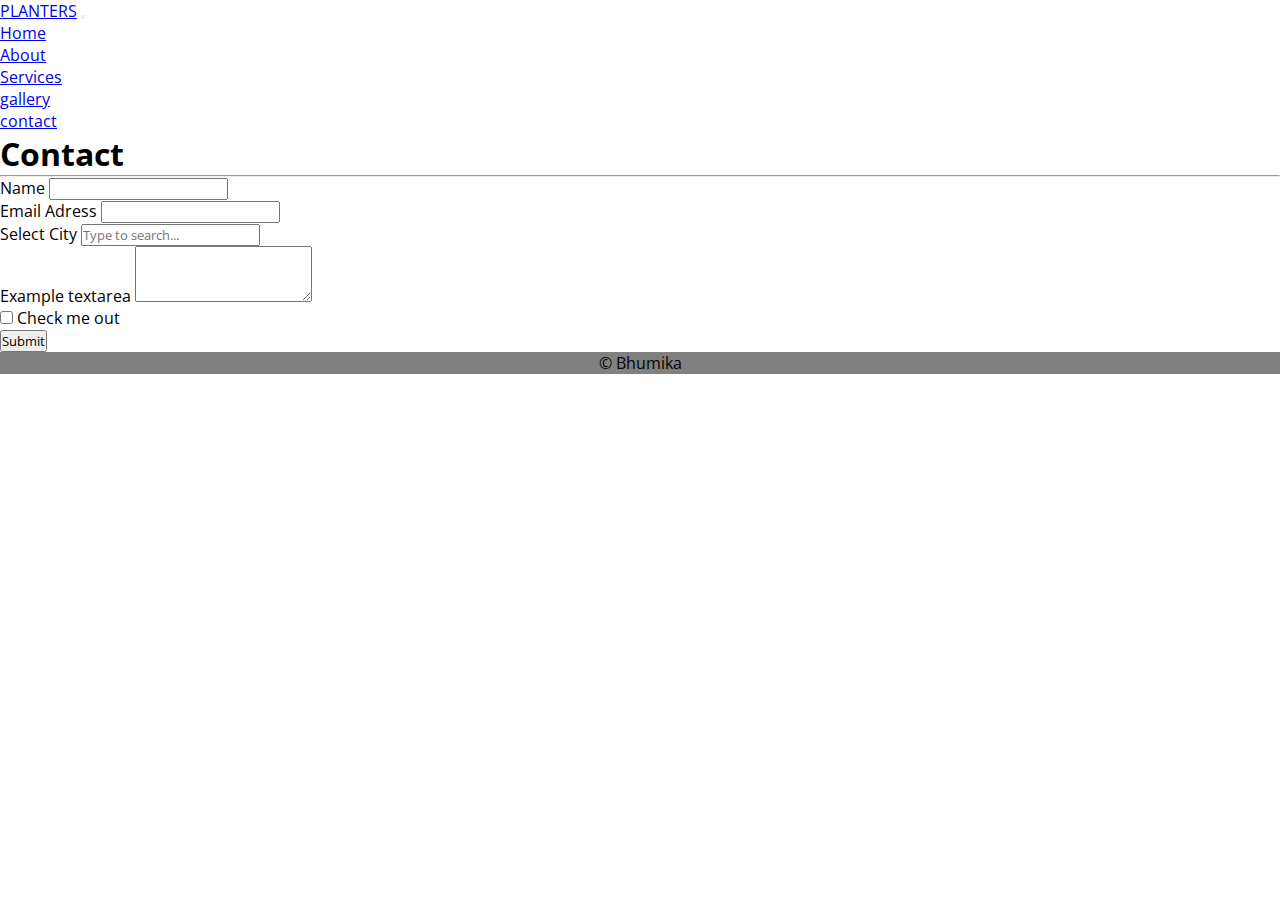
<file: contact.html>
<!DOCTYPE html>
<html lang="en">
<head>
<meta charset="UTF-8">
<meta name="viewport" content="width=device-width, initial-scale=1.0">
<!---CSS link-->
<link rel="stylesheet" type="text/css" href="style.css">

<!-- Bootstrap CSS -->
<link href="https://cdn.jsdelivr.net/npm/bootstrap@5.0.2/dist/css/bootstrap.min.css" rel="stylesheet" integrity="sha384-EVSTQN3/azprG1Anm3QDgpJLIm9Nao0Yz1ztcQTwFspd3yD65VohhpuuCOmLASjC" crossorigin="anonymous">
<link rel="preconnect" href="https://fonts.googleapis.com">
<link rel="preconnect" href="https://fonts.gstatic.com" crossorigin>

<link href="https://fonts.googleapis.com/css2?family=Open+Sans:ital,wght@0,300..800;1,300..800&display=swap" rel="stylesheet">

<title>PLANTERS</title>

</head>
<body>
<nav class="navbar navbar-expand-lg navbar-light bg-light">
    <div class="container-fluid">
    <a class="navbar-brand text=capitalize" href="#">PLANTERS</a>
    <button class="navbar-toggler" type="button" data-bs-toggle="collapse" data-bs-target="#navbarSupportedContent" aria-controls="navbarSupportedContent" aria-expanded="false" aria-label="Toggle navigation">
        <span class="navbar-toggler-icon"></span>
    </button>
    <div class="collapse navbar-collapse" id="navbarSupportedContent">
        <ul class="navbar-nav ml-auto mb-2 mb-lg-0">
        <li class="nav-item">
            <a class="nav-link active" aria-current="page" href="index.html">Home</a>
        </li>
        <li class="nav-item">
            <a class="nav-link text-capitalize" href="about.html">About </a>
        </li>
        
        <li class="nav-item">
          <a class="nav-link text-capitalize" href="services.html">Services</a>
      </li>
        <li class="nav-item">
            <a class="nav-link text-capitalize" href="gallery.html">gallery</a>
        </li>

        <li class="nav-item">
            <a class="nav-link text-capitalize" href="contact.html">contact </a>
        </li>
        </ul>
        
    </div>
    </div>
</nav>

<section class="main_heading my-5">
    <div class="text-center my-5">
      <h1 class="display-4 my-5">Contact </h1>
  <hr class="w-25 mx-auto"/>
    </div>
  
  <div class="container-fluid">
  <div class="row">
    <div class="col-xxl-8 col-10 col-md-8 mx-auto">
  
      <form>
        <div class="mb-3">
          <label for="exampleInputEmail1" class="form-label">Name</label>
          <input type="email" class="form-control" id="exampleInputEmail1" aria-describedby="emailHelp">
        </div>
        <div class="mb-3">
          <label for="exampleInputPassword1" class="form-label">Email Adress</label>
          <input type="password" class="form-control" id="exampleInputPassword1">
        </div>
  <div class="mb-3">
    <label for="exampleDataList" class="form-label">Select City</label>
  <input class="form-control" list="datalistOptions" id="exampleDataList" placeholder="Type to search...">
  <datalist id="datalistOptions">
    <option value="San Francisco"></option>
    <option value="New York"></option>
    <option value="Seattle"></option>
    <option value="Los Angeles"></option>
    <option value="Chicago"></option>
  </datalist>
  </div>
        <div class="mb-3">
          <label for="exampleFormControlTextarea1" class="form-label">Example textarea</label>
          <textarea class="form-control" id="exampleFormControlTextarea1" rows="3"></textarea>
        </div>
        <div class="mb-3 form-check">
          <input type="checkbox" class="form-check-input" id="exampleCheck1">
          <label class="form-check-label" for="exampleCheck1">Check me out</label>
        </div>
        <button type="submit" class="btn btn-primary">Submit</button>
      </form>
    </div>
  </div>
  </div>
  </section>




  <div class="footer"> 
    <p>&copy; Bhumika</p>
  </div>

  <script src="https://cdn.jsdelivr.net/npm/bootstrap@5.0.2/dist/js/bootstrap.bundle.min.js" 
    integrity="sha384-MrcW6ZMFYlzcLA8Nl+NtUVF0sA7MsXsP1UyJoMp4YLEuNSfAP+JcXn/tWtIaxVXM" 
    crossorigin="anonymous"></script>

  <script type="text/javascript">
    var tooltipTriggerList = [].slice.call(document.querySelectorAll('[data-bs-toggle="tooltip"]'))
    var tooltipList = tooltipTriggerList.map(function (tooltipTriggerEl) {
      return new bootstrap.Tooltip(tooltipTriggerEl)
    })
  </script>



    </body>
    </html>
</file>
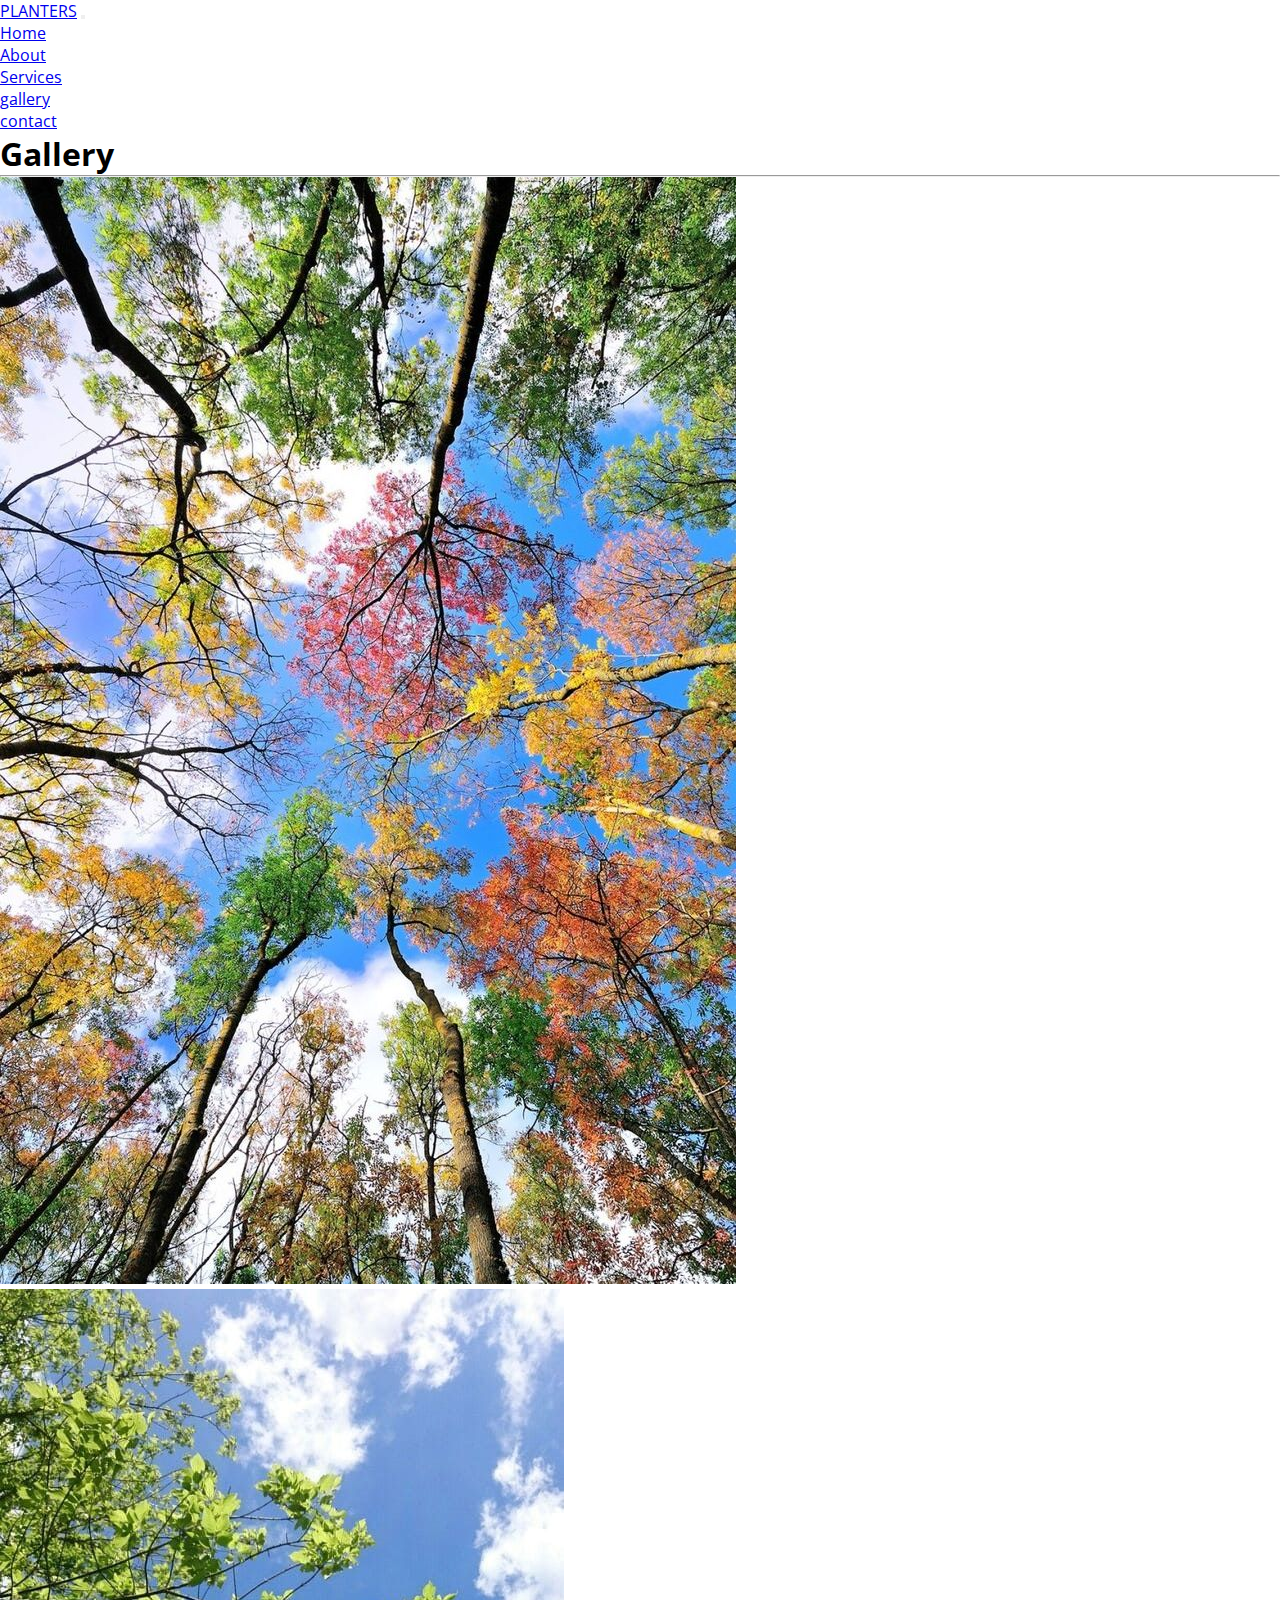
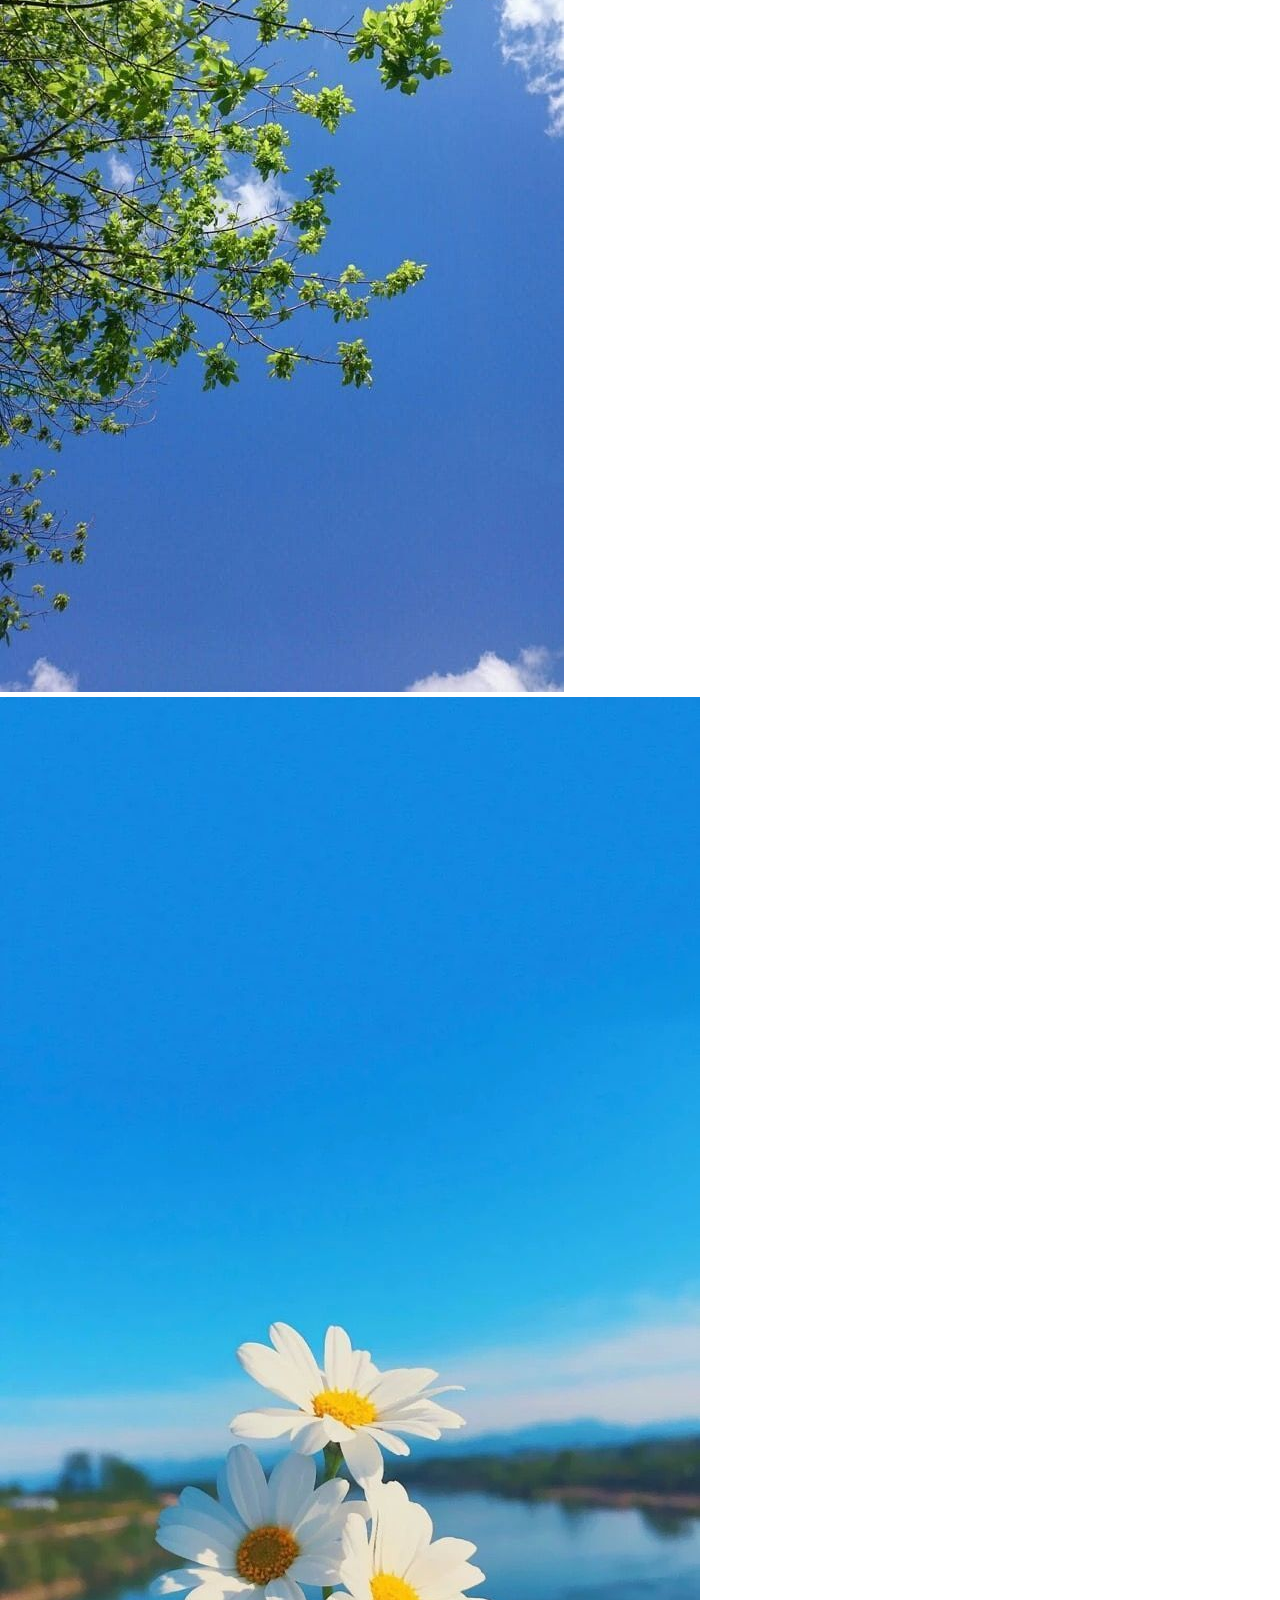
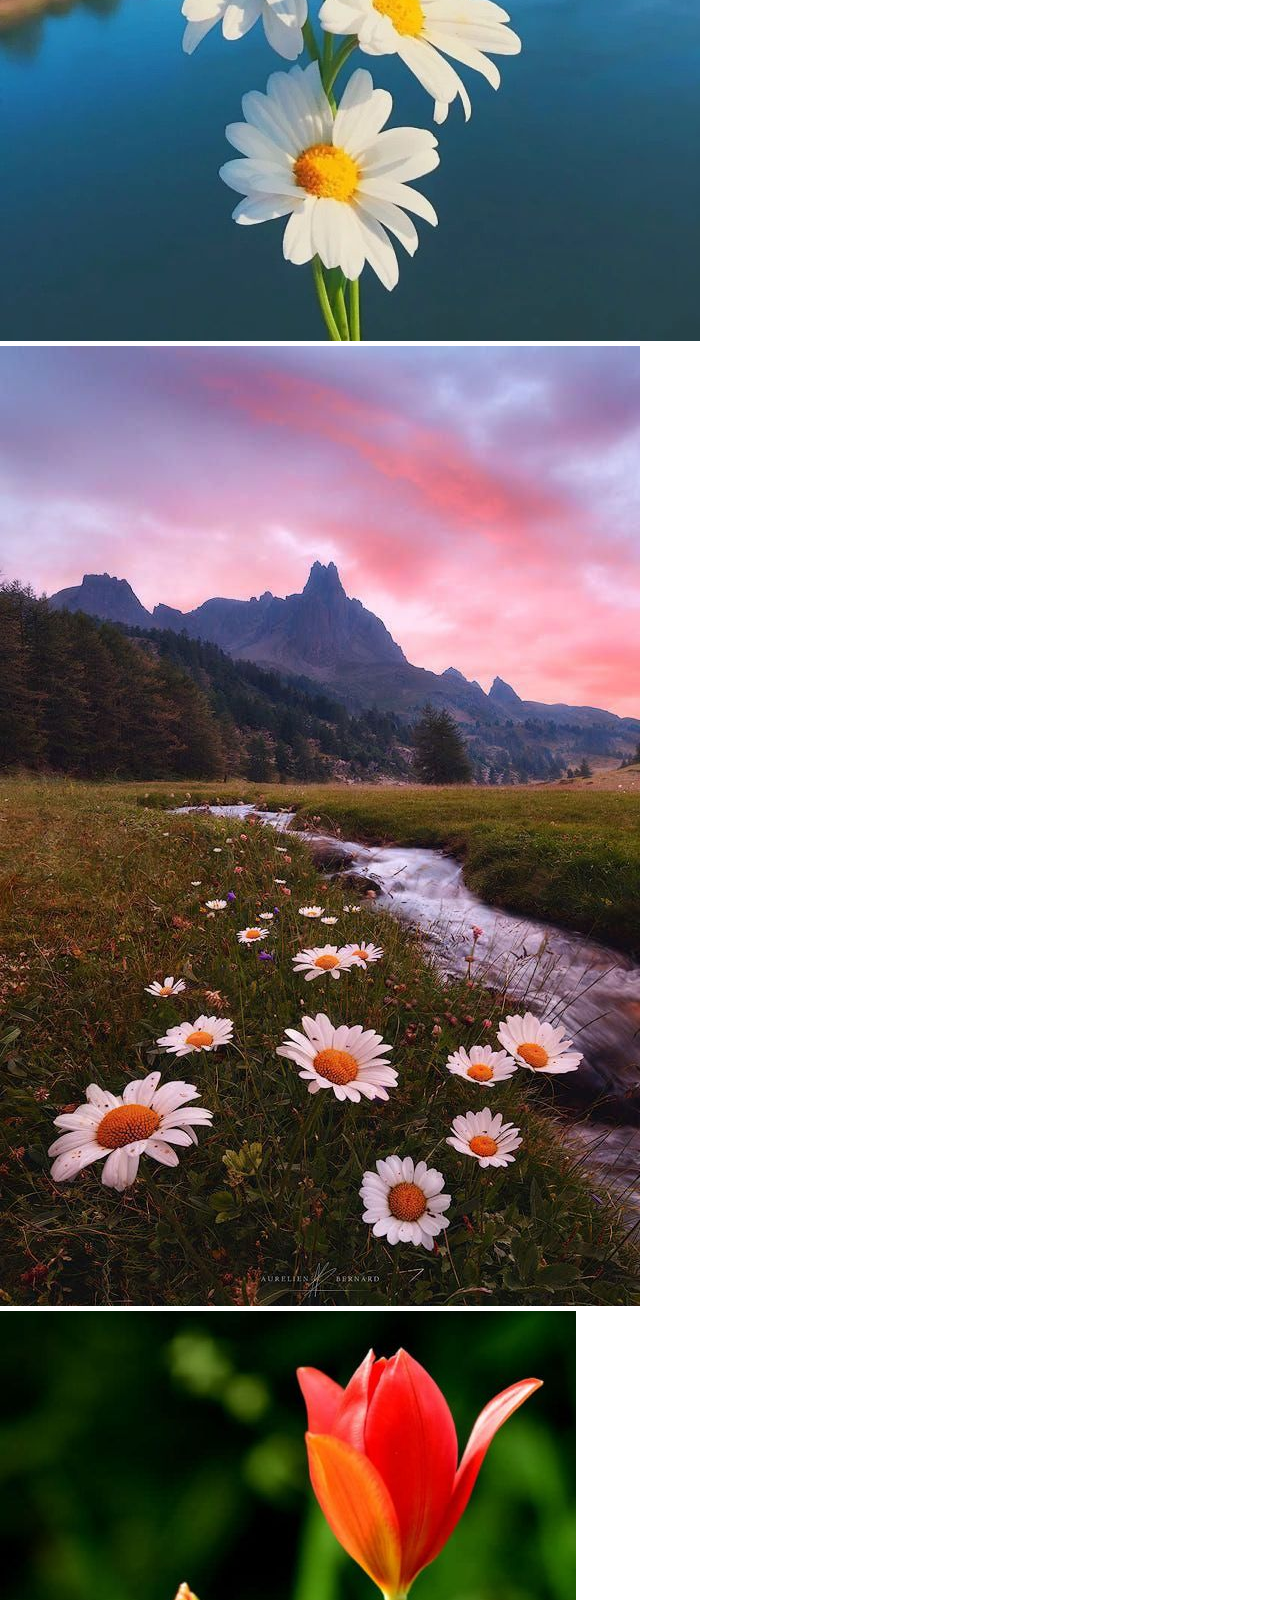
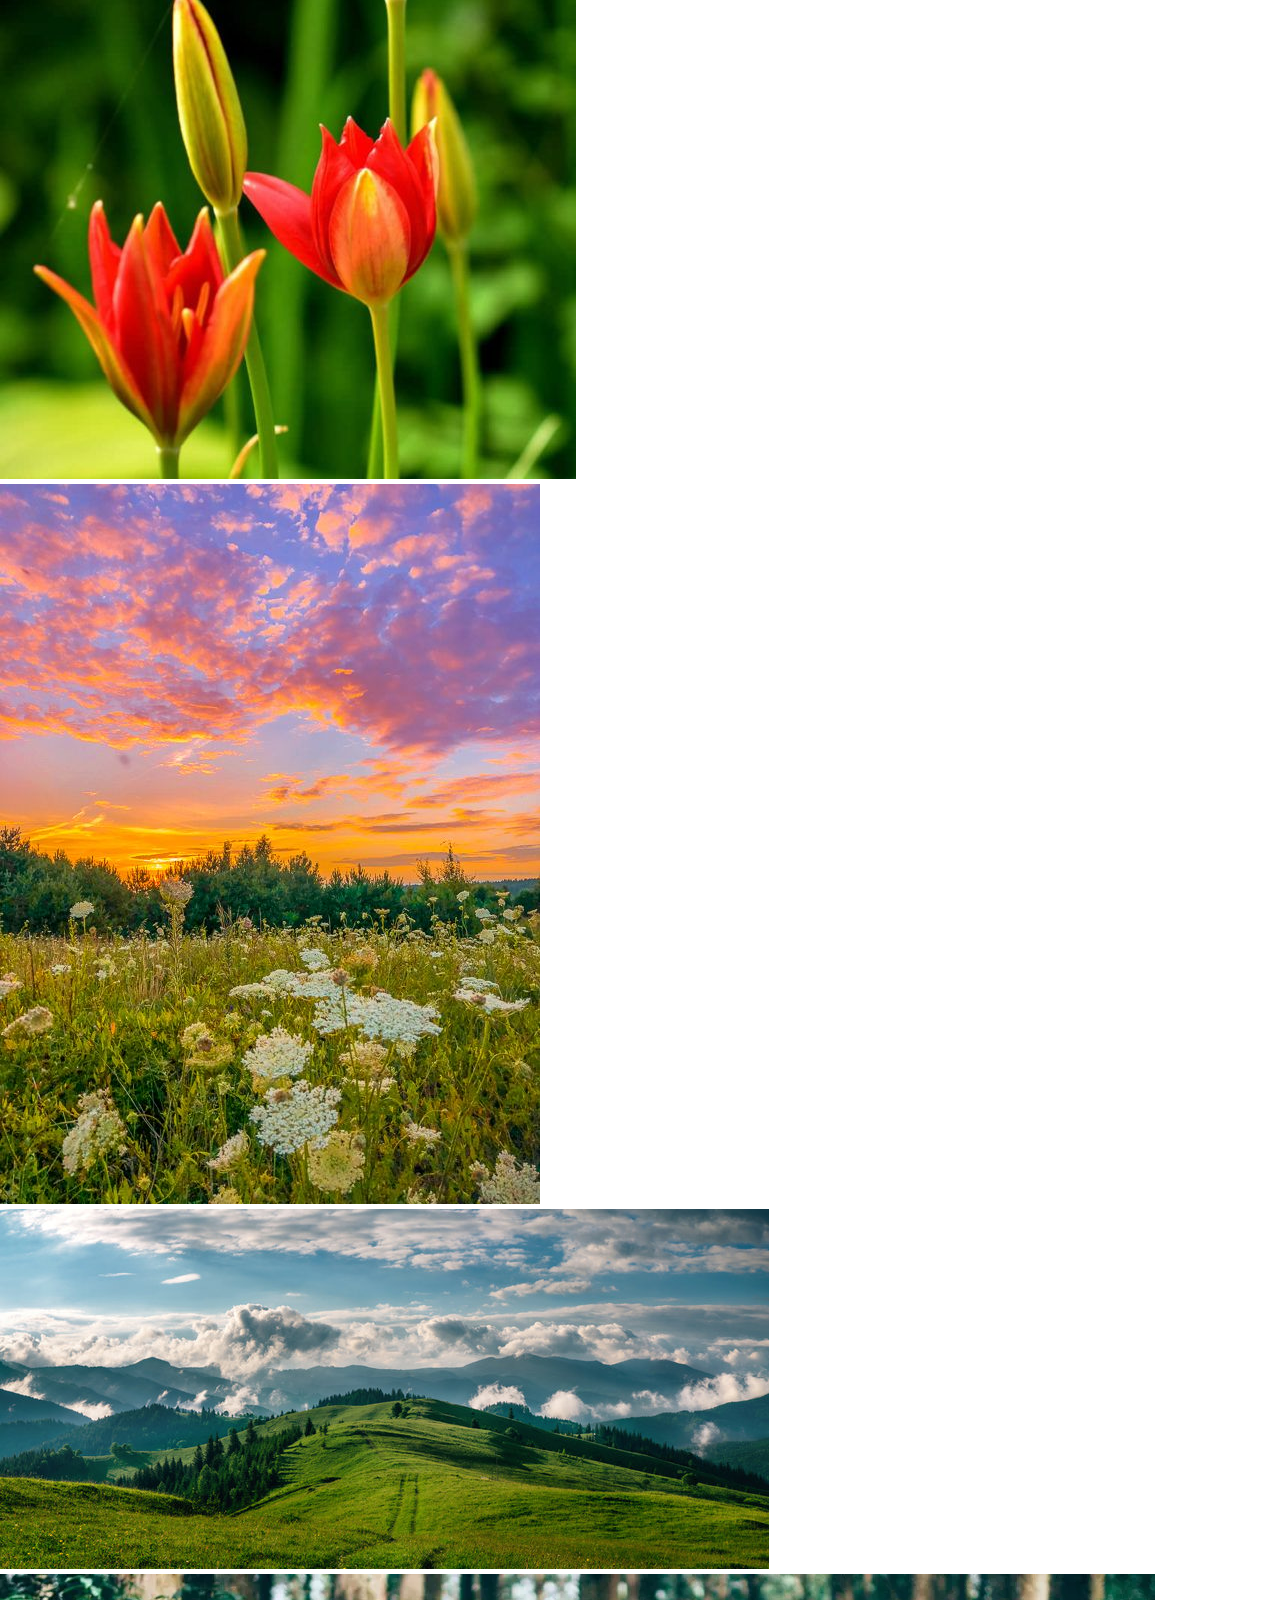
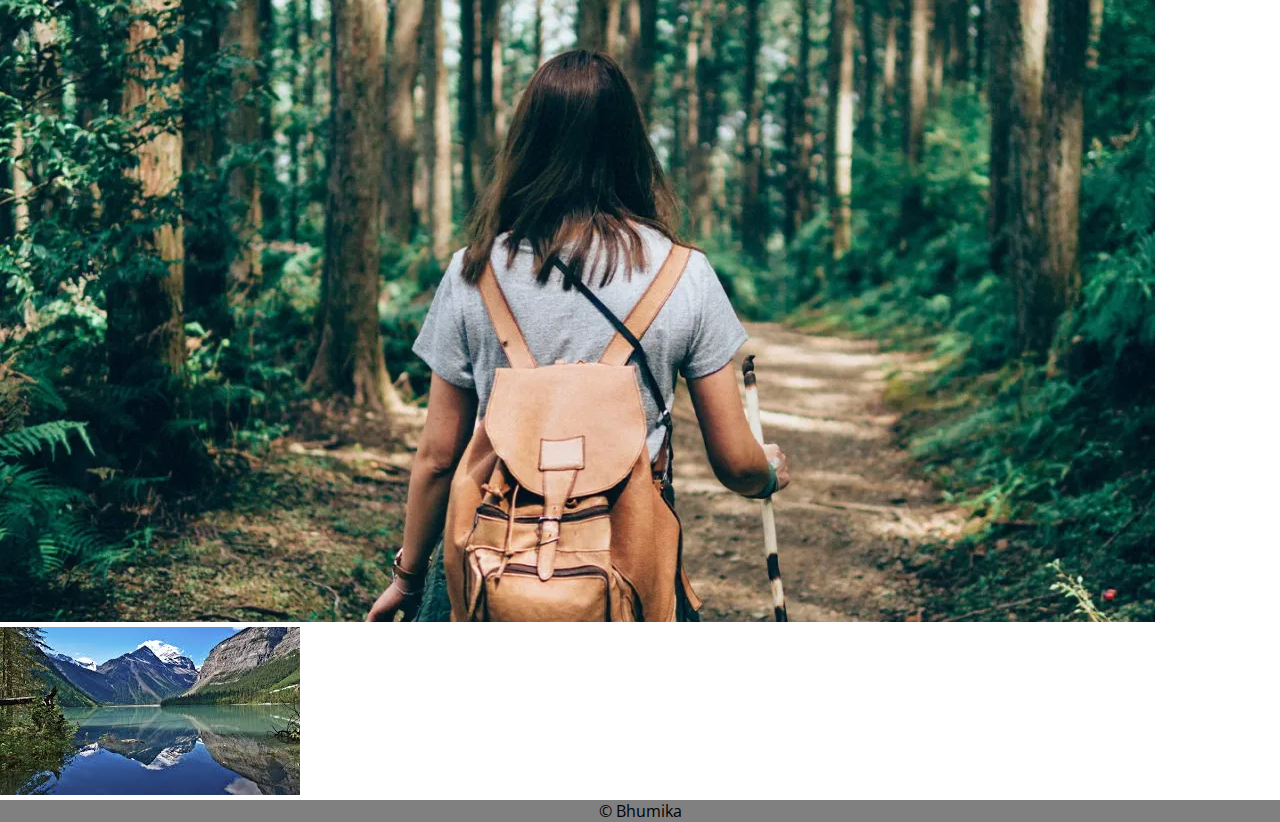
<file: gallery.html>
<!DOCTYPE html>
<html lang="en">
<head>
<meta charset="UTF-8">
<meta name="viewport" content="width=device-width, initial-scale=1.0">
<!---CSS link-->
<link rel="stylesheet" type="text/css" href="style.css">

<!-- Bootstrap CSS -->
<link href="https://cdn.jsdelivr.net/npm/bootstrap@5.0.2/dist/css/bootstrap.min.css" rel="stylesheet" integrity="sha384-EVSTQN3/azprG1Anm3QDgpJLIm9Nao0Yz1ztcQTwFspd3yD65VohhpuuCOmLASjC" crossorigin="anonymous">
<link rel="preconnect" href="https://fonts.googleapis.com">
<link rel="preconnect" href="https://fonts.gstatic.com" crossorigin>

<link href="https://fonts.googleapis.com/css2?family=Open+Sans:ital,wght@0,300..800;1,300..800&display=swap" rel="stylesheet">

<title>PLANTERS</title>

</head>
<body>
<nav class="navbar navbar-expand-lg navbar-light bg-light">
    <div class="container-fluid">
<a class="navbar-brand text=capitalize" href="#">PLANTERS</a>
<button class="navbar-toggler" type="button" data-bs-toggle="collapse" data-bs-target="#navbarSupportedContent" aria-controls="navbarSupportedContent" aria-expanded="false" aria-label="Toggle navigation">
        <span class="navbar-toggler-icon"></span>
    </button>
    <div class="collapse navbar-collapse" id="navbarSupportedContent">
        <ul class="navbar-nav ml-auto mb-2 mb-lg-0">
        <li class="nav-item">
            <a class="nav-link active" aria-current="page" href="index.html">Home</a>
        </li>
        <li class="nav-item">
            <a class="nav-link text-capitalize" href="about.html">About </a>
        </li>
        <li class="nav-item">
          <a class="nav-link text-capitalize" href="services.html">Services</a>
      </li>
      
        
        <li class="nav-item">
            <a class="nav-link text-capitalize" href="gallery.html">gallery</a>
        </li>

        <li class="nav-item">
            <a class="nav-link text-capitalize" href="contact.html">contact </a>
        </li>
        </ul>
        
</div>
    </div>
</nav>

<section class="main_heading my-5">
    <div class="text-center my-5">
      <h1 class="display-4 my-5">Gallery</h1>
  <hr class="w-25 mx-auto"/>
    </div>
  
    <div class="container"> 
  <div class="row gy-5 gx-5 ">
  
  <div class="col-md-4 col-10 col-xxl-4 mx-auto">
    <figure>
      <img src="gallery1.jpg" alt="gallery" class="img-fluid">
    </figure>
    </div>
  
  <div class="col-md-4 col-10 col-xxl-4 mx-auto">
    <figure>
      <img src="g2.jpg" alt="gallery" class="img-fluid">
    </figure>
    </div>
  
    <div class="col-md-4 col-10 col-xxl-4 mx-auto">
      <figure>
        <img src="g3.jpg" alt="gallery" class="img-fluid">
      </figure>
      </div>
  
      <div class="col-md-4 col-10 col-xxl-4 mx-auto">
        <figure>
          <img src="g4.jpg" alt="gallery" class="img-fluid">
        </figure>
        </div>
  
        <div class="col-md-4 col-10 col-xxl-4 mx-auto">
          <figure>
            <img src="g5.jpg" alt="gallery" class="img-fluid">
          </figure>
          </div>
  
          <div class="col-md-4 col-10 col-xxl-4 mx-auto">
            <figure>
              <img src="g10.jpg" alt="gallery" class="img-fluid">
            </figure>
            </div>
  
            <div class="col-md-4 col-10 col-xxl-4 mx-auto">
              <figure>
                <img src="g7.jpg" alt="gallery" class="img-fluid">
              </figure>
              </div>
  
              <div class="col-md-4 col-10 col-xxl-4 mx-auto">
                <figure>
                  <img src="g8.webp" alt="gallery" class="img-fluid">
                </figure>
                </div>
  
                <div class="col-md-4 col-10 col-xxl-4 mx-auto">
                  <figure>
                    <img src="g9.jpeg" alt="gallery" class="img-fluid">
                  </figure>
                  </div>
  </div>
    </div>
  </section>


  <div class="footer"> 
    <p>&copy; Bhumika</p>
  </div>

  <script src="https://cdn.jsdelivr.net/npm/bootstrap@5.0.2/dist/js/bootstrap.bundle.min.js" 
    integrity="sha384-MrcW6ZMFYlzcLA8Nl+NtUVF0sA7MsXsP1UyJoMp4YLEuNSfAP+JcXn/tWtIaxVXM" 
    crossorigin="anonymous"></script>

  <script type="text/javascript">
    var tooltipTriggerList = [].slice.call(document.querySelectorAll('[data-bs-toggle="tooltip"]'))
    var tooltipList = tooltipTriggerList.map(function (tooltipTriggerEl) {
      return new bootstrap.Tooltip(tooltipTriggerEl)
    })
  </script>
    </body>
    </html>
</file>
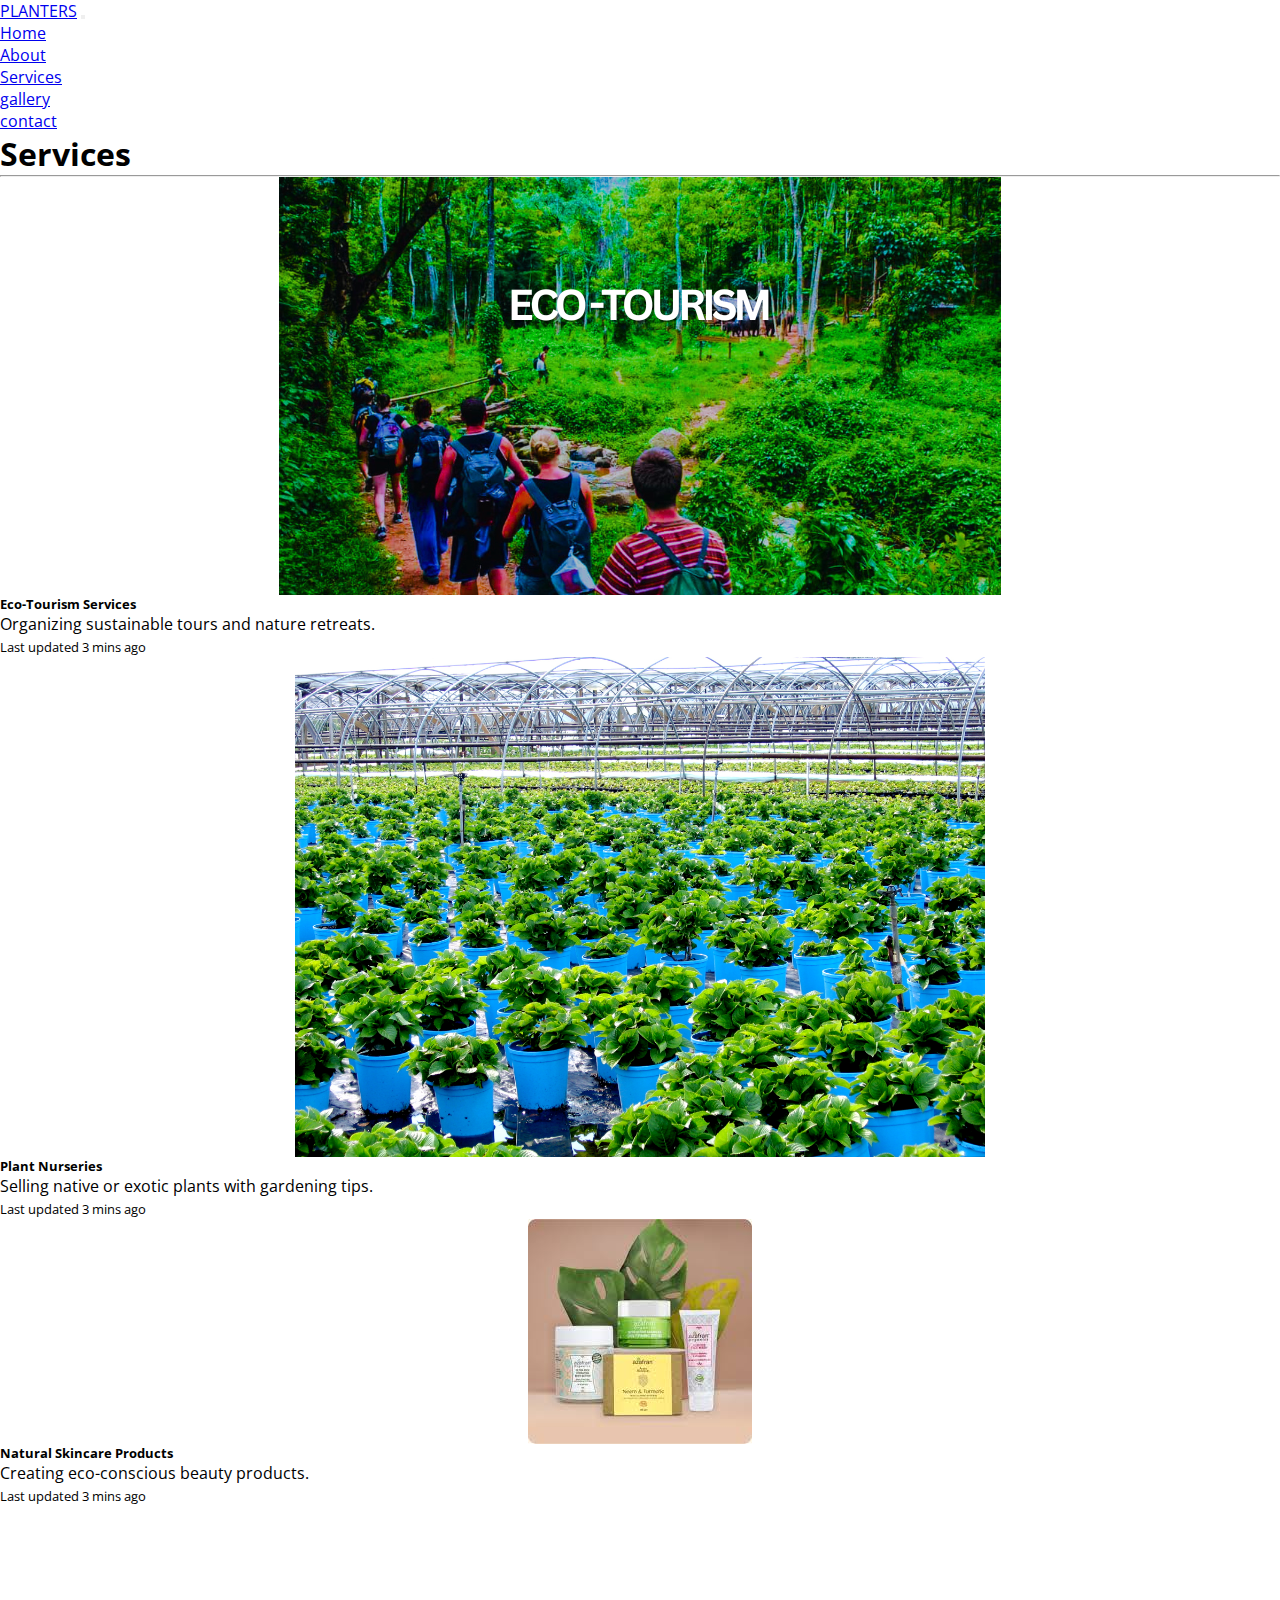
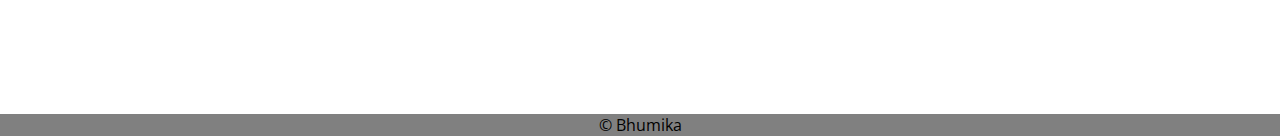
<file: services.html>
<!DOCTYPE html>
<html lang="en">
<head>
<meta charset="UTF-8">
<meta name="viewport" content="width=device-width, initial-scale=1.0">
<!---CSS link-->
<link rel="stylesheet" type="text/css" href="style.css">

<!-- Bootstrap CSS -->
<link href="https://cdn.jsdelivr.net/npm/bootstrap@5.0.2/dist/css/bootstrap.min.css" rel="stylesheet" integrity="sha384-EVSTQN3/azprG1Anm3QDgpJLIm9Nao0Yz1ztcQTwFspd3yD65VohhpuuCOmLASjC" crossorigin="anonymous">

<link rel="preconnect" href="https://fonts.googleapis.com">
<link rel="preconnect" href="https://fonts.gstatic.com" crossorigin>

<link href="https://fonts.googleapis.com/css2?family=Open+Sans:ital,wght@0,300..800;1,300..800&display=swap" rel="stylesheet">

<title>PLANTERS</title>

</head>
<body>
<nav class="navbar navbar-expand-lg navbar-light bg-light">
    <div class="container-fluid">
    <a class="navbar-brand text=capitalize" href="#">PLANTERS</a>
<button class="navbar-toggler" type="button" data-bs-toggle="collapse" data-bs-target="#navbarSupportedContent" aria-controls="navbarSupportedContent" aria-expanded="false" aria-label="Toggle navigation">
        <span class="navbar-toggler-icon"></span>
    </button>
  
    <div class="collapse navbar-collapse" id="navbarSupportedContent">
        <ul class="navbar-nav ml-auto mb-2 mb-lg-0">
        <li class="nav-item">
            <a class="nav-link active" aria-current="page" href="index.html">Home</a>
        </li>
        <li class="nav-item">
            <a class="nav-link text-capitalize" href="about.html">About </a>
        </li>
        
        <li class="nav-item">
            <a class="nav-link text-capitalize" href="services.html">Services</a>
        </li>
        
        <li class="nav-item">
            <a class="nav-link text-capitalize" href="gallery.html">gallery</a>
        </li>

        <li class="nav-item">
            <a class="nav-link text-capitalize" href="contact.html">contact </a>
        </li>
        </ul>
        
    </div>
    </div>
</nav>


<section class="main_heading my-5">
  <div class="text-center">
    <h1 class="display-4 my-5">Services</h1>
    <hr class="w-25 mx-auto"/>
  </div>

  <div class="container_services">
    <div class="row my-5">
     
      <div class="col-md-3 col-8 d-flex mb-3 mx-auto">
        <div class="card mb-5">
          <div class="card-img-wrapper">
            <img src="eco-tourism.png" class="img-fluid card-img-top medium-img" alt="Eco-Tourism Services">
          </div>
          <div class="card-body">
            <h5 class="card-title">Eco-Tourism Services</h5>
            <p class="card-text">Organizing sustainable tours and nature retreats.</p>
            <p class="card-text"><small class="text-muted">Last updated 3 mins ago</small></p>
          </div>
        </div>
      </div>

     
      <div class="col-md-3 col-8 d-flex mb-3 mx-auto">
        <div class="card mb-5">
          <div class="card-img-wrapper">
            <img src="Plant_Nursery.jpg" class="img-fluid card-img-top medium-img" alt="Plant Nurseries">
          </div>
          <div class="card-body">
            <h5 class="card-title">Plant Nurseries</h5>
            <p class="card-text">Selling native or exotic plants with gardening tips.</p>
            <p class="card-text"><small class="text-muted">Last updated 3 mins ago</small></p>
          </div>
        </div>
      </div>

   
      <div class="col-md-3 col-8 d-flex  mb-3 mx-auto">
        <div class="card mb-5">
          <div class="card-img-wrapper">
            <img src="pro.jpeg" class="img-fluid card-img-top medium-img" alt="Natural Skincare Products">
          </div>
          <div class="card-body">
            <h5 class="card-title">Natural Skincare Products</h5>
            <p class="card-text">Creating eco-conscious beauty products.</p>
            <p class="card-text"><small class="text-muted">Last updated 3 mins ago</small></p>
          </div>
        </div>
      </div>
    </div>
  </div>
</section>





  <div class="footer2"> 
    <p>&copy; Bhumika</p>
  </div>

  <script src="https://cdn.jsdelivr.net/npm/bootstrap@5.0.2/dist/js/bootstrap.bundle.min.js" 
    integrity="sha384-MrcW6ZMFYlzcLA8Nl+NtUVF0sA7MsXsP1UyJoMp4YLEuNSfAP+JcXn/tWtIaxVXM" 
    crossorigin="anonymous"></script>

  <script type="text/javascript">
    var tooltipTriggerList = [].slice.call(document.querySelectorAll('[data-bs-toggle="tooltip"]'))
    var tooltipList = tooltipTriggerList.map(function (tooltipTriggerEl) {
      return new bootstrap.Tooltip(tooltipTriggerEl)
    })
  </script>
    </body>
    </html>
</file>
<file: style.css>
*{
    margin: 0;
    padding: 0;
    box-sizing: border-box;
    font-family: "Open Sans", sans-serif;
    
    }
    .carousel-item img{
    width: 100%;
    height: 93vh;
    }
    
    .About_Us{
        min-width: 90%;
        max-height: 700px
    }
    
    .services .row>* {
        padding-right:0;
        padding-left:0;
    }
    .row my-5{
        display: flex;
    }
    .offer_style{
        background:#3994d6;
    }
    .Juhuimg{
        height: 20rem;
    }
    .footer{
        background-color: #808080;
        text-align: center;
        margin-bottom: -3rem;
    }
    .footer2{
        background-color: #808080;
        text-align: center;
        margin-top: 13rem;
    }
    
    .card-img-wrapper {
        display: flex;
        justify-content: center;
      }
      
      .medium-img {
        max-height: 500px; 
        width: auto;
        object-fit: cover; 
      }
</file>
